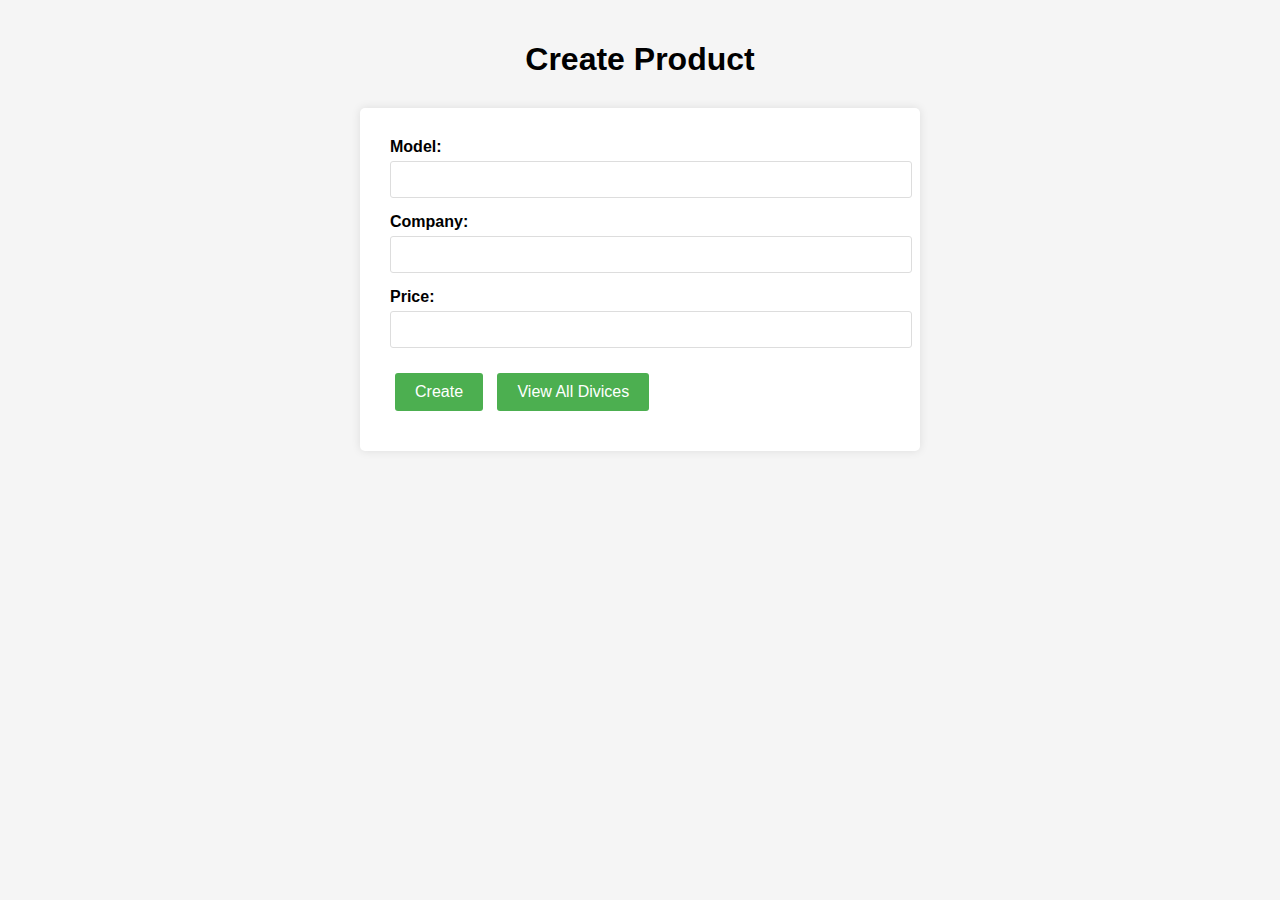
<file: create.html>
<!DOCTYPE html>
<html>
    <head>
        <meta charset="UTF-8">
        <title>Create Product</title>
        <link rel="stylesheet" href="static/template/create-styles.css">
    </head>
    <body>
        <h1>Create Product</h1>
        <form action="/add" method="post">
            <label for="model">Model:</label>
            <input type="text" id="model" name="model" required>
            <br>
            <label for="company">Company:</label>
            <input type="text" id="company" name="company" required>
            <br>
            <label for="price">Price:</label>
            <input type="number" min="0" id="price" name="price" required>
            <br>
            <button type="submit">Create</button>
            <a href="/products"><button type="submit">View All Divices</button></a>
        </form>
    </body>
</html>
</file>
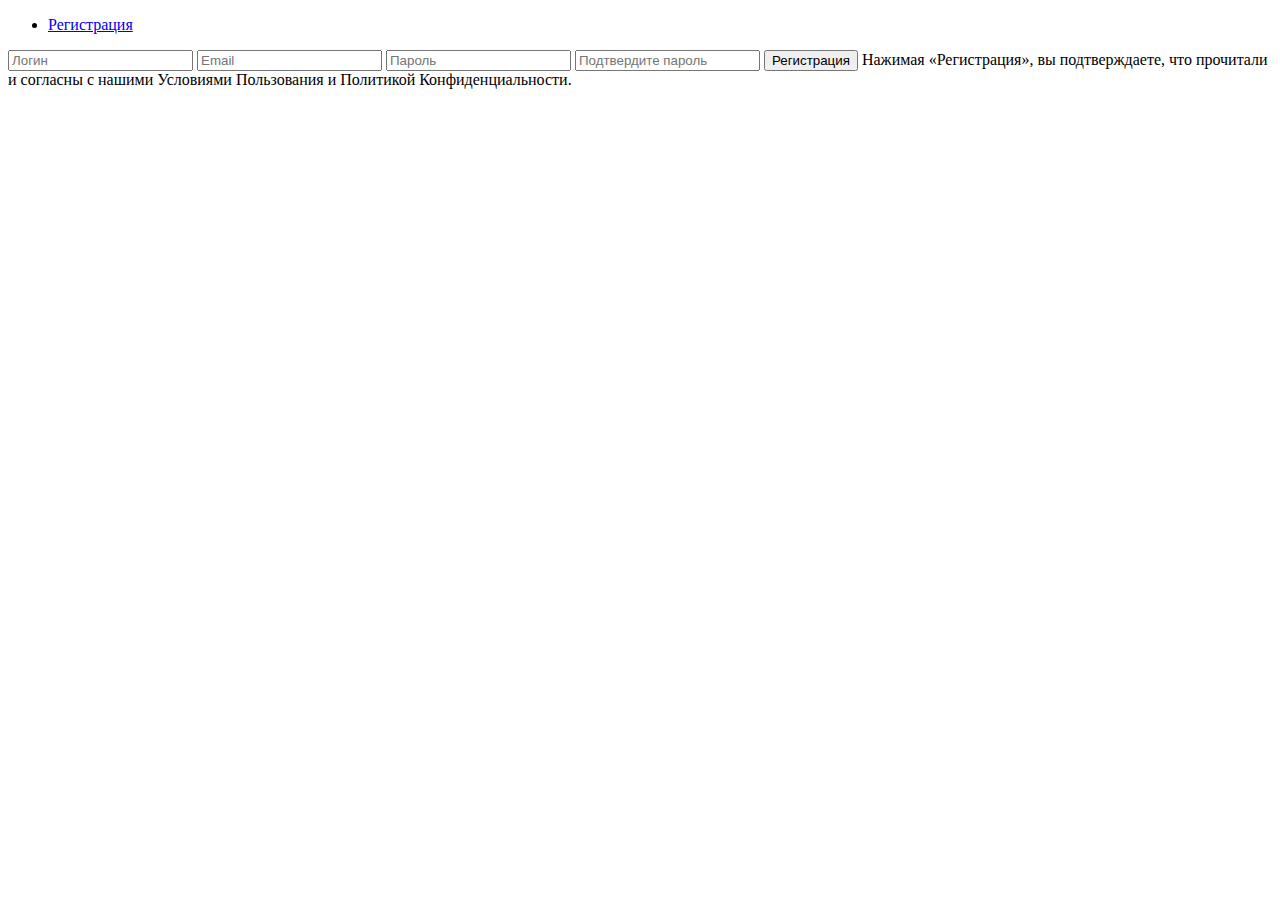
<file: static/template/registration.html>
<!DOCTYPE html>
<html lang="en">
<head>
    <meta charset="UTF-8">
    <meta name="viewport" content="width=device-width, initial-scale=1.0">
    <title>Регистрация</title>
</head>
<body>
    <ul>
        <li><a onclick="show('block')" href="#">Регистрация</a></li>
       </ul>
        <div onclick="show('none')" id="gray"></div>
       <div id="window">
        <div class="form">
         <form action="/registration" name="f1">
         <input type="text" placeholder="Логин" name="Username" class="input">
         <input type="email" placeholder="Email" name="Email" class="input">
         <input type="password" placeholder="Пароль" name="Password" class="input">
         <input type="password" placeholder="Подтвердите пароль" name="Password" class="input">
         <input type="submit" value="Регистрация" name="sab" class="input"> Нажимая «Регистрация», вы подтверждаете, что прочитали и согласны с нашими Условиями Пользования и Политикой Конфиденциальности.
        </form>
       </div>
</body>
</html>
</file>
<file: static/template/create-styles.css>
/* General Styles */
body {
    font-family: Arial, sans-serif;
    margin: 0;
    padding: 20px;
    background-color: #f5f5f5;
  }
  
  h1 {
    text-align: center;
    margin-bottom: 30px;
  }
  
  /* Form Styles */
  form {
    background-color: white;
    padding: 30px;
    border-radius: 5px;
    box-shadow: 0 0 10px rgba(0, 0, 0, 0.1);
    max-width: 500px;
    margin: 0 auto;
  }
  
  label {
    display: block;
    font-weight: bold;
    margin-bottom: 5px;
  }
  
  input[type="text"],
  input[type="number"] {
    width: 100%;
    padding: 10px;
    border: 1px solid #ddd;
    border-radius: 3px;
    margin-bottom: 15px;
  }
  
  button[type="submit"] {
    background-color: #4CAF50;
    color: white;
    border: none;
    padding: 10px 20px;
    text-align: center;
    text-decoration: none;
    display: inline-block;
    font-size: 16px;
    margin: 10px 5px;
    cursor: pointer;
    border-radius: 3px;
  }
  
  button[type="submit"]:hover {
    background-color: #45a049;
  }
  
  .view-all {
    background-color: #007bff;
  }
  
  .view-all:hover {
    background-color: #0056b3;
  }
</file>
